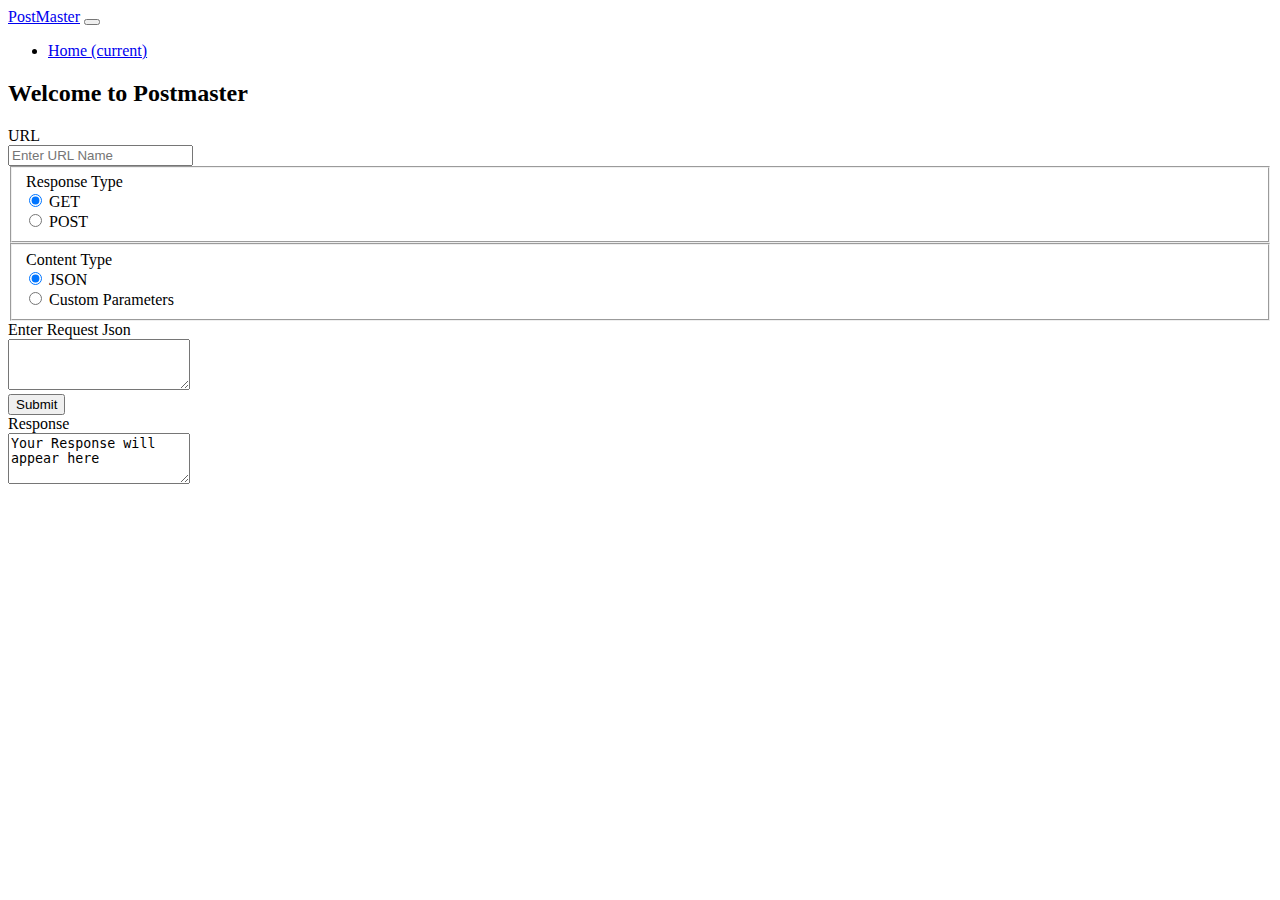
<file: index.html>
<!doctype html>
<html lang="en">

<head>

    <meta charset="utf-8">
    <meta name="viewport" content="width=device-width, initial-scale=1, shrink-to-fit=no">

    <link rel="stylesheet" href="https://stackpath.bootstrapcdn.com/bootstrap/4.1.3/css/bootstrap.min.css"
        integrity="sha384-MCw98/SFnGE8fJT3GXwEOngsV7Zt27NXFoaoApmYm81iuXoPkFOJwJ8ERdknLPMO" crossorigin="anonymous">

    <title>Postman Website</title>

</head>

<body>
    <nav class="navbar navbar-expand-lg navbar-dark bg-dark">
        <a class="navbar-brand" href="#">PostMaster</a>
        <button class="navbar-toggler" type="button" data-toggle="collapse" data-target="#navbarNav"
            aria-controls="navbarNav" aria-expanded="false" aria-label="Toggle navigation">
            <span class="navbar-toggler-icon"></span>
        </button>
        <div class="collapse navbar-collapse" id="navbarNav">
            <ul class="navbar-nav">
                <li class="nav-item active">
                    <a class="nav-link" href="#">Home <span class="sr-only">(current)</span></a>
                </li>
                </ul>
        </div>
    </nav>

    <div class="container my-3">
        <h2>Welcome to Postmaster</h2>
    </div>
    <div class="container">
        <form>
            <!-- //url space for the written -->
            <div class="form-group row">
                <label for="url" class="col-sm-2 col-form-label">URL</label>
                <div class="col-sm-10">
                    <input type="text" class="form-control" id="url" placeholder="Enter URL Name">
                </div>
            </div>
            <!-- //for Request Type -->
            <fieldset class="form-group">
                <div class="row">
                    <legend class="col-form-label col-sm-2 pt-0">Response Type</legend>
                    <div class="col-sm-10">
                        <div class="form-check">
                            <input class="form-check-input" type="radio" name="response" id="get" value="GET"
                                checked>
                            <label class="form-check-label" for="GET">
                                GET
                            </label>
                        </div>
                        <div class="form-check">
                            <input class="form-check-input" type="radio" name="response" id="post" value="POST">
                            <label class="form-check-label" for="POST">
                                POST
                            </label>
                        </div>
                    </div>
                </div>
            </fieldset>
            <!-- //for Content Type -->
            <fieldset class="form-group">
                <div class="row">
                    <legend class="col-form-label col-sm-2 pt-0">Content Type</legend>
                    <div class="col-sm-10">
                        <div class="form-check">
                            <input class="form-check-input" type="radio" name="content" id="json" value="JSON"
                                checked>
                            <label class="form-check-label" for="json">
                                JSON
                            </label>
                        </div>
                        <div class="form-check">
                            <input class="form-check-input" type="radio" name="content" id="params" value="Custom Parameters">
                            <label class="form-check-label" for="params">
                                Custom Parameters
                            </label>
                        </div>
                    </div>
                </div>
            </fieldset>
            <!-- // Parameters for Custom type -->
            <div id="parameterBox">
                <div class="form-group row">
                    <label for="url" class="col-sm-2 col-form-label">Parameter 1</label>
                    <div class="col-sm-4">
                        <input type="text" class="form-control"  id="parameterkey1" placeholder="Enter Parameter 1 Key">
                    </div>
                    <div class="col-sm-4">
                        <input type="text" class="form-control"  id="parametervalue1" placeholder="Enter Parameter 1 Value">
                    </div>
                    <button class="btn btn-primary" id="add">+</button>
                </div>
                <div id="addParameters"></div>
            </div>

            <!-- //Enter Request Json -->
            <div id="requestJsonBox">
                <div class="form-group row">
                    <label for="requestJson" class="col-sm-2 col-form-label">Enter Request Json</label>
                    <div class="col-sm-10" id="textarea">
                        <textarea class="form-control" id="requestJson" rows="3"></textarea>
                    </div>
                </div>
            </div>

            <!-- // button for fetch api -->
            <div class="form-group row">
                <div class="col-sm-10">
                    <button type="submit" class="btn btn-primary" id="submit">Submit</button>
                </div>
            </div>
            <!-- //For Response BOX -->
            <div class="form-group row">
                <label for="responseText" class="col-sm-2 col-form-label">Response</label>
                <div class="col-sm-10">
                    <textarea class="form-control text-warning bg-dark" id="responseText"
                        rows="3">Your Response will appear here</textarea>
                </div>
            </div>
        </form>



    </div>
    <script src="https://code.jquery.com/jquery-3.3.1.slim.min.js"
        integrity="sha384-q8i/X+965DzO0rT7abK41JStQIAqVgRVzpbzo5smXKp4YfRvH+8abtTE1Pi6jizo"
        crossorigin="anonymous"></script>
    <script src="https://cdnjs.cloudflare.com/ajax/libs/popper.js/1.14.3/umd/popper.min.js"
        integrity="sha384-ZMP7rVo3mIykV+2+9J3UJ46jBk0WLaUAdn689aCwoqbBJiSnjAK/l8WvCWPIPm49"
        crossorigin="anonymous"></script>
    <script src="https://stackpath.bootstrapcdn.com/bootstrap/4.1.3/js/bootstrap.min.js"
        integrity="sha384-ChfqqxuZUCnJSK3+MXmPNIyE6ZbWh2IMqE241rYiqJxyMiZ6OW/JmZQ5stwEULTy"
        crossorigin="anonymous"></script>
    <script src="postman.js"></script>
</body>

</html>
</file>
